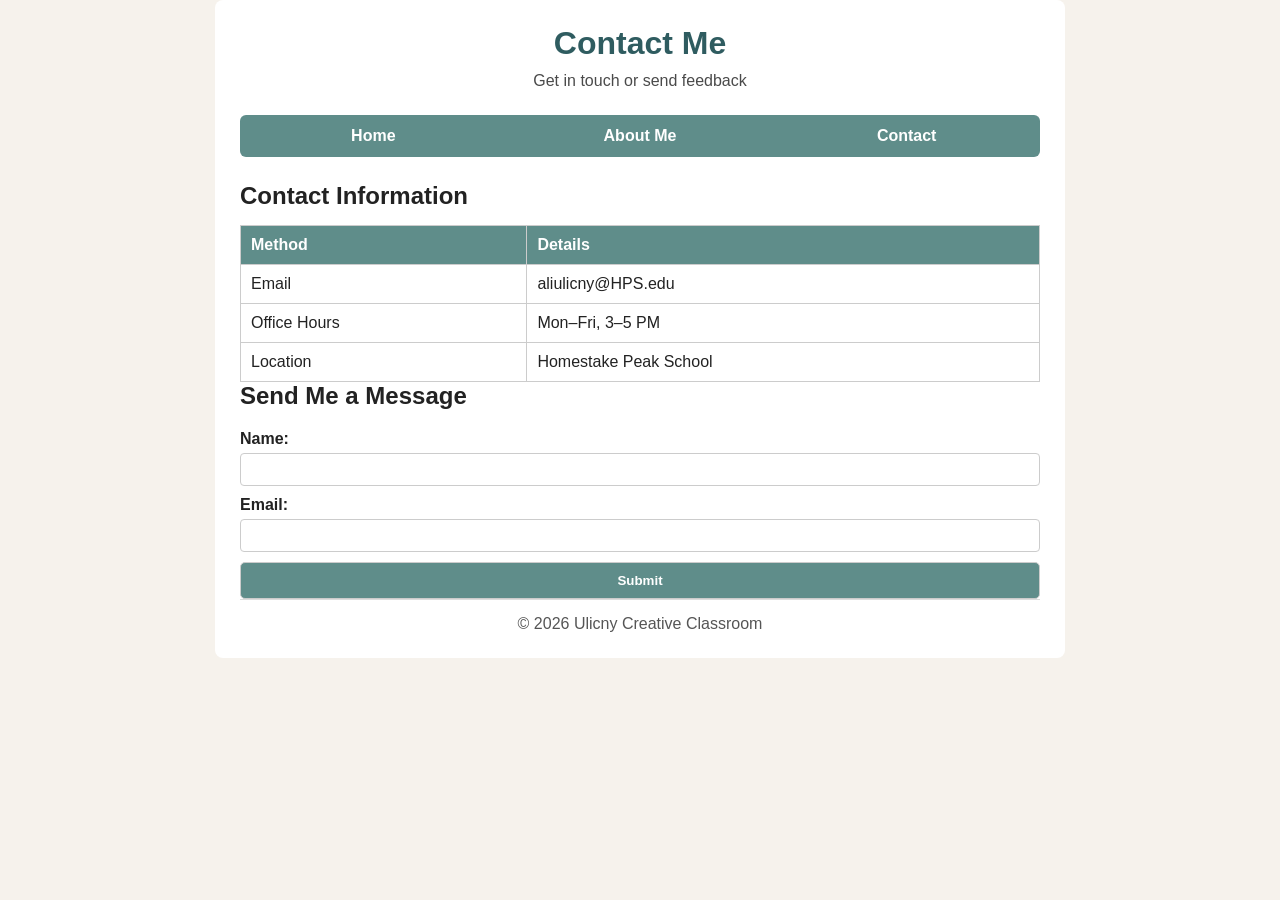
<file: contact.html>
<!DOCTYPE html>
<html lang="en">

<head>
<meta charset="UTF-8">
<title>Contact - Ulicny Creative Classroom</title>
<link rel="stylesheet" href="styles.css">
</head>

<body>

<a class="skip-link" href="#main-content">Skip to main content</a>

<div class="container">

<header class="site-header">
<h1>Contact Me</h1>
<p>Get in touch or send feedback</p>
</header>

<nav class="main-nav">
<ul>
<li><a href="index.html">Home</a></li>
<li><a href="about.html">About Me</a></li>
<li><a href="contact.html">Contact</a></li>
</ul>
</nav>

<main id="main-content">

<!-- CONTACT TABLE -->
<section>
<h2>Contact Information</h2>

<table class="contact-table">
<tr>
<th>Method</th>
<th>Details</th>
</tr>

<tr>
<td>Email</td>
<td>aliulicny@HPS.edu</td>
</tr>

<tr>
<td>Office Hours</td>
<td>Mon–Fri, 3–5 PM</td>
</tr>

<tr>
<td>Location</td>
<td>Homestake Peak School</td>
</tr>
</table>

</section>

<!-- FORM -->
<section>
<h2>Send Me a Message</h2>

<form>

<label for="name">Name:</label>
<input type="text" id="name" name="name" required>

<label for="email">Email:</label>
<input type="email" id="email" name="email" required>

<input type="submit" value="Submit" class="button">

</form>

</section>

</main>

<footer class="site-footer">
<p>© 2026 Ulicny Creative Classroom</p>
</footer>

</div>

</body>
</html>
</file>
<file: styles.css>
*{
box-sizing:border-box;
margin:0;
padding:0;
font-family:Arial, sans-serif;
}

body{
background:#f6f2ec;
color:#222;
}

/* Container */
.container{
width:850px;
margin:auto;
background:white;
padding:25px;
border-radius:8px;
}

/* Header */
.site-header{
text-align:center;
margin-bottom:25px;
}

.site-header h1{
color:#2f5c60;
margin-bottom:10px;
}

.site-header p{
color:#4a4a4a;
}

/* Navigation */
.main-nav{
background:#5f8d8a;
margin-bottom:25px;
border-radius:6px;
}

.main-nav ul{
list-style:none;
display:flex;
}

.main-nav li{
flex:1;
text-align:center;
}

.main-nav a{
display:block;
padding:12px;
color:white;
text-decoration:none;
font-weight:bold;
}

.main-nav a:hover{
background:#3f6f6c;
}

/* Skip link */
.skip-link{
position:absolute;
left:-9999px;
top:auto;
}

.skip-link:focus{
left:10px;
top:10px;
background:black;
color:white;
padding:8px;
z-index:1000;
}

/* Sections */
.hero{
background:#e8dccd;
padding:25px;
text-align:center;
margin-bottom:30px;
border-radius:6px;
}

.hero h2{
margin-bottom:10px;
color:#2f5c60;
}

.intro{
margin-bottom:35px;
}

.intro h2{
margin-bottom:15px;
color:#2f5c60;
}

.intro p{
margin-bottom:15px;
line-height:1.6;
}

/* Feature boxes */
.features h2{
margin-bottom:20px;
color:#2f5c60;
}

.feature-box{
background:#f9f7f3;
border:1px solid #d6cec3;
padding:15px;
margin-bottom:15px;
border-radius:5px;
}

.feature-box h3{
margin-bottom:8px;
}

/* About sections */
.about-section{
margin-bottom:30px;
}

.about-section h2{
margin-bottom:10px;
color:#2f5c60;
}

.about-section p{
margin-bottom:15px;
line-height:1.6;
}

/* Buttons */
.button{
display:inline-block;
background:#5f8d8a;
color:white;
padding:10px 20px;
text-decoration:none;
border-radius:5px;
margin-top:10px;
font-weight:bold;
}

.button:hover{
background:#3f6f6c;
}

/* Footer */
.site-footer{
text-align:center;
border-top:1px solid #ddd;
padding-top:15px;
color:#555;
}

/* Images (FIXES YOUR ISSUE) */
img{
max-width:100%;
height:auto;
border-radius:6px;
}

/* Smaller images */
.feature-image{
width:400px;
display:block;
margin:15px auto;
}

/* Table */
.contact-table{
width:100%;
border-collapse:collapse;
margin-top:15px;
}

.contact-table th,
.contact-table td{
border:1px solid #ccc;
padding:10px;
text-align:left;
}

.contact-table th{
background:#5f8d8a;
color:white;
}

/* Form */
form{
margin-top:20px;
}

label{
display:block;
margin-top:10px;
font-weight:bold;
}

input{
width:100%;
padding:8px;
margin-top:5px;
border:1px solid #ccc;
border-radius:4px;
}
</file>
